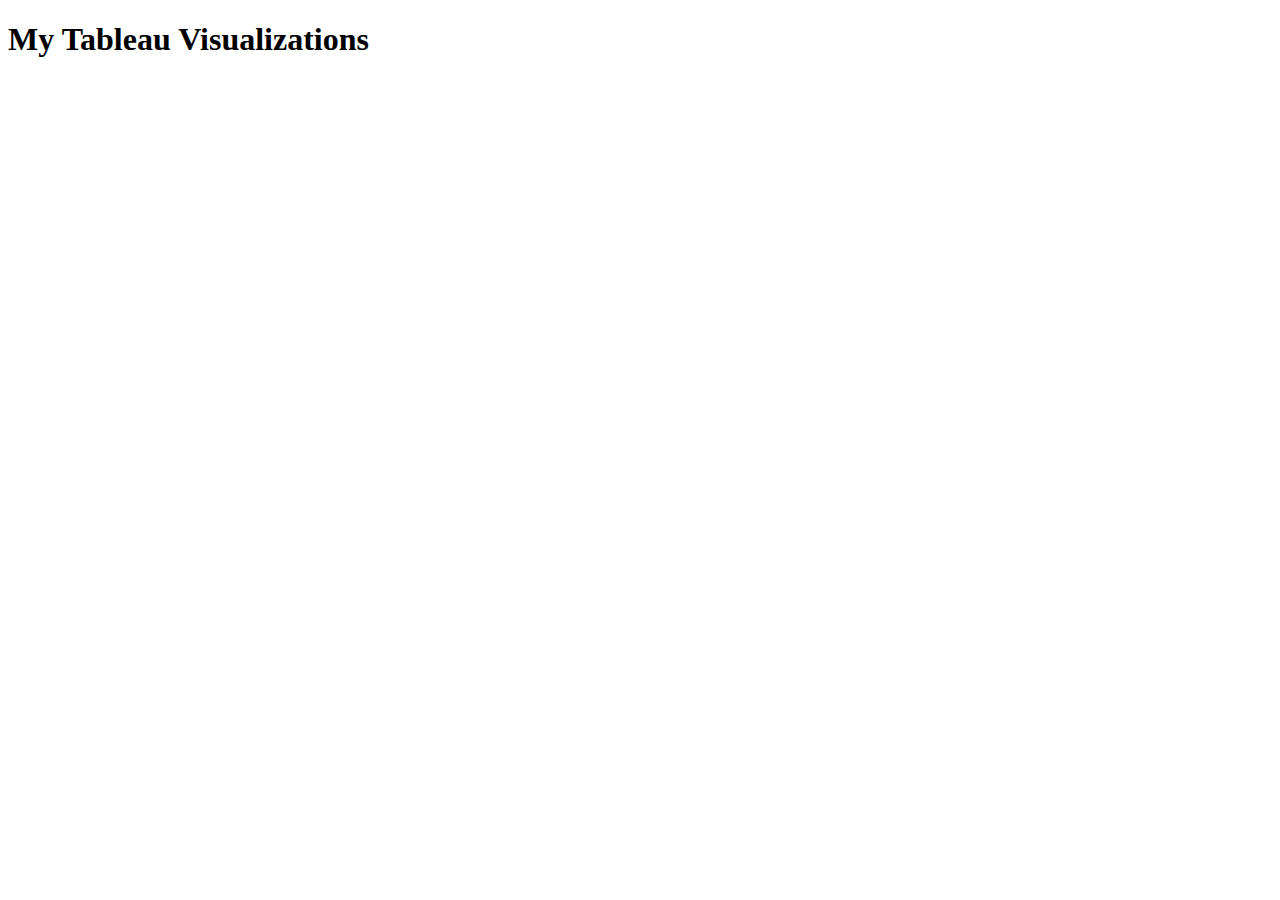
<file: startbootstrap/html/tableau.html>
<!DOCTYPE html>

<html lang="en">

    <head>

        <title>Page Title</title>

        <meta charset="utf-8"/>
    
    </head>

 

    <body>

        <h1>My Tableau Visualizations</h1>

        <div class='tableauPlaceholder' id='viz1638811939089' style='position: relative'><noscript><a href='#'><img alt='Counts and Weights ' src='https:&#47;&#47;public.tableau.com&#47;static&#47;images&#47;Bo&#47;Book1_16388119003520&#47;CountsandWeights&#47;1_rss.png' style='border: none' /></a></noscript><object class='tableauViz'  style='display:none;'><param name='host_url' value='https%3A%2F%2Fpublic.tableau.com%2F' /> <param name='embed_code_version' value='3' /> <param name='site_root' value='' /><param name='name' value='Book1_16388119003520&#47;CountsandWeights' /><param name='tabs' value='no' /><param name='toolbar' value='yes' /><param name='static_image' value='https:&#47;&#47;public.tableau.com&#47;static&#47;images&#47;Bo&#47;Book1_16388119003520&#47;CountsandWeights&#47;1.png' /> <param name='animate_transition' value='yes' /><param name='display_static_image' value='yes' /><param name='display_spinner' value='yes' /><param name='display_overlay' value='yes' /><param name='display_count' value='yes' /><param name='language' value='en-US' /><param name='filter' value='publish=yes' /></object></div>                <script type='text/javascript'>                    var divElement = document.getElementById('viz1638811939089');                    var vizElement = divElement.getElementsByTagName('object')[0];                    if ( divElement.offsetWidth > 800 ) { vizElement.style.width='1000px';vizElement.style.height='827px';} else if ( divElement.offsetWidth > 500 ) { vizElement.style.width='1000px';vizElement.style.height='827px';} else { vizElement.style.width='100%';vizElement.style.height='727px';}                     var scriptElement = document.createElement('script');                    scriptElement.src = 'https://public.tableau.com/javascripts/api/viz_v1.js';                    vizElement.parentNode.insertBefore(scriptElement, vizElement);                </script>

    </body>

</html>
</file>
